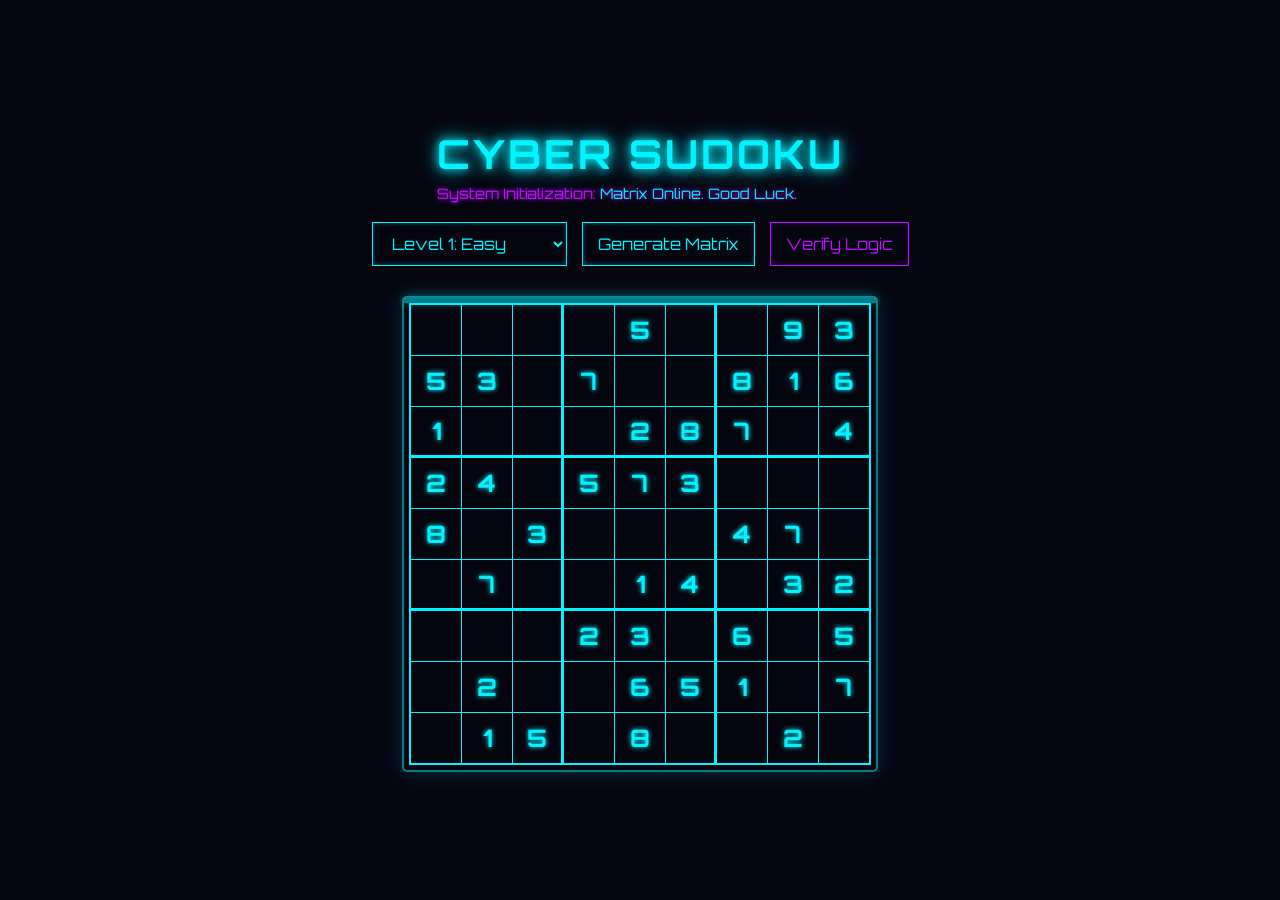
<file: index.html>
<!DOCTYPE html>
<html lang="en">
<head>
    <meta charset="UTF-8">
    <meta name="viewport" content="width=device-width, initial-scale=1.0">
    <title>Futuristic Sudoku</title>
    <link rel="stylesheet" href="style.css">
    <link href="https://fonts.googleapis.com/css2?family=Orbitron:wght@400;700&display=swap" rel="stylesheet">
</head>
<body>
    <div class="container">
        <header>
            <h1 class="neon-text">CYBER SUDOKU</h1>
            <p class="subtitle">System Initialization: <span id="status">Ready</span></p>
        </header>

        <div class="controls">
            <select id="difficulty" class="cyber-select">
                <option value="easy">Level 1: Easy</option>
                <option value="medium">Level 2: Medium</option>
                <option value="hard">Level 3: Hard</option>
            </select>
            <button id="generate-btn" class="cyber-btn">Generate Matrix</button>
            <button id="check-btn" class="cyber-btn secondary">Verify Logic</button>
        </div>

        <div class="board-wrapper">
            <div class="scanline"></div>
            <div id="sudoku-board"></div>
        </div>
    </div>
    <script src="script.js"></script>
</body>
</html>
</file>
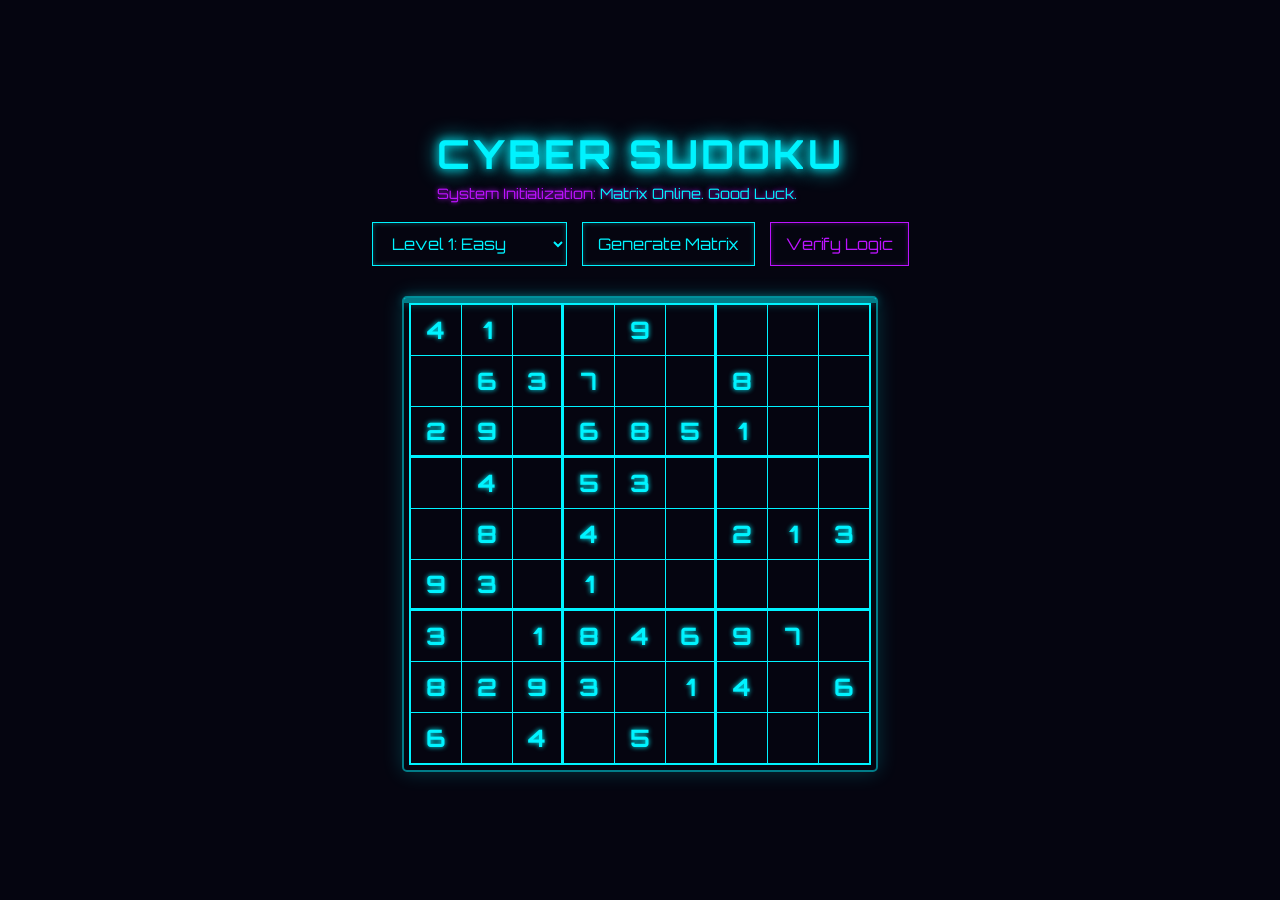
<file: ai_studio_code.html>
<!DOCTYPE html>
<html lang="en">
<head>
    <meta charset="UTF-8">
    <meta name="viewport" content="width=device-width, initial-scale=1.0">
    <title>Futuristic Sudoku</title>
    <link rel="stylesheet" href="style.css">
    <link href="https://fonts.googleapis.com/css2?family=Orbitron:wght@400;700&display=swap" rel="stylesheet">
</head>
<body>
    <div class="container">
        <header>
            <h1 class="neon-text">CYBER SUDOKU</h1>
            <p class="subtitle">System Initialization: <span id="status">Ready</span></p>
        </header>

        <div class="controls">
            <select id="difficulty" class="cyber-select">
                <option value="easy">Level 1: Easy</option>
                <option value="medium">Level 2: Medium</option>
                <option value="hard">Level 3: Hard</option>
            </select>
            <button id="generate-btn" class="cyber-btn">Generate Matrix</button>
            <button id="check-btn" class="cyber-btn secondary">Verify Logic</button>
        </div>

        <div class="board-wrapper">
            <div class="scanline"></div>
            <div id="sudoku-board"></div>
        </div>
    </div>
    <script src="script.js"></script>
</body>
</html>
</file>
<file: style.css>
:root {
    --bg-color: #050510;
    --neon-cyan: #00f3ff;
    --neon-magenta: #bc13fe;
    --grid-bg: rgba(0, 243, 255, 0.05);
    --cell-border: rgba(0, 243, 255, 0.2);
    --bold-border: 2px solid var(--neon-cyan);
}

* {
    box-sizing: border-box;
    margin: 0;
    padding: 0;
    font-family: 'Orbitron', sans-serif;
}

body {
    background-color: var(--bg-color);
    color: white;
    display: flex;
    justify-content: center;
    align-items: center;
    min-height: 100vh;
    overflow: hidden;
    animation: fadeIn 2s ease-in-out;
}

.container {
    display: flex;
    flex-direction: column;
    align-items: center;
    width: 100%;
    max-width: 600px;
}

.neon-text {
    font-size: 2.5rem;
    color: var(--neon-cyan);
    text-shadow: 0 0 10px var(--neon-cyan), 0 0 20px var(--neon-cyan);
    letter-spacing: 3px;
    margin-bottom: 5px;
    text-align: center;
}

.subtitle {
    color: var(--neon-magenta);
    text-shadow: 0 0 5px var(--neon-magenta);
    margin-bottom: 20px;
    font-size: 0.9rem;
}

.controls {
    display: flex;
    gap: 15px;
    margin-bottom: 30px;
    flex-wrap: wrap;
    justify-content: center;
}

.cyber-select, .cyber-btn {
    background: transparent;
    color: var(--neon-cyan);
    border: 1px solid var(--neon-cyan);
    padding: 10px 15px;
    font-size: 1rem;
    outline: none;
    cursor: pointer;
    box-shadow: 0 0 5px rgba(0, 243, 255, 0.3) inset;
    transition: all 0.3s;
}

.cyber-select option {
    background: var(--bg-color);
    color: var(--neon-cyan);
}

.cyber-btn:hover {
    background: var(--neon-cyan);
    color: var(--bg-color);
    box-shadow: 0 0 15px var(--neon-cyan);
}

.cyber-btn.secondary {
    border-color: var(--neon-magenta);
    color: var(--neon-magenta);
    box-shadow: 0 0 5px rgba(188, 19, 254, 0.3) inset;
}

.cyber-btn.secondary:hover {
    background: var(--neon-magenta);
    color: var(--bg-color);
    box-shadow: 0 0 15px var(--neon-magenta);
}

.board-wrapper {
    position: relative;
    padding: 5px;
    border: 2px solid rgba(0, 243, 255, 0.5);
    box-shadow: 0 0 20px rgba(0, 243, 255, 0.2);
    border-radius: 5px;
}

/* Sci-fi scanning animation line */
.scanline {
    position: absolute;
    top: 0;
    left: 0;
    width: 100%;
    height: 5px;
    background: var(--neon-cyan);
    opacity: 0.5;
    box-shadow: 0 0 10px var(--neon-cyan);
    animation: scan 4s linear infinite;
    z-index: 10;
    pointer-events: none;
}

#sudoku-board {
    display: grid;
    grid-template-columns: repeat(9, 1fr);
    background-color: var(--neon-cyan);
    gap: 1px; /* Creates thin borders naturally */
    border: 2px solid var(--neon-cyan);
}

.cell {
    width: clamp(30px, 10vw, 50px);
    height: clamp(30px, 10vw, 50px);
    background-color: var(--bg-color);
    color: white;
    text-align: center;
    font-size: 1.5rem;
    border: none;
    outline: none;
    transition: background-color 0.2s, text-shadow 0.2s;
}

/* 3x3 Grid Bold Borders */
.cell.border-right { border-right: var(--bold-border); }
.cell.border-bottom { border-bottom: var(--bold-border); }

.cell:focus {
    background-color: rgba(0, 243, 255, 0.2);
    box-shadow: 0 0 10px var(--neon-cyan) inset;
    animation: cellPulse 1s infinite alternate;
}

.cell.read-only {
    color: var(--neon-cyan);
    font-weight: bold;
    text-shadow: 0 0 5px var(--neon-cyan);
}

.cell.user-input {
    color: var(--neon-magenta);
    text-shadow: 0 0 5px var(--neon-magenta);
}

.cell.error {
    color: red;
    text-shadow: 0 0 10px red;
    animation: errorShake 0.4s;
}

/* Animations */
@keyframes fadeIn {
    from { opacity: 0; transform: translateY(-20px); }
    to { opacity: 1; transform: translateY(0); }
}

@keyframes scan {
    0% { top: 0; opacity: 0; }
    10% { opacity: 0.8; }
    90% { opacity: 0.8; }
    100% { top: 100%; opacity: 0; }
}

@keyframes cellPulse {
    from { box-shadow: 0 0 5px var(--neon-cyan) inset; }
    to { box-shadow: 0 0 15px var(--neon-cyan) inset; }
}

@keyframes errorShake {
    0%, 100% { transform: translateX(0); }
    25% { transform: translateX(-3px); }
    50% { transform: translateX(3px); }
    75% { transform: translateX(-3px); }
}
</file>
